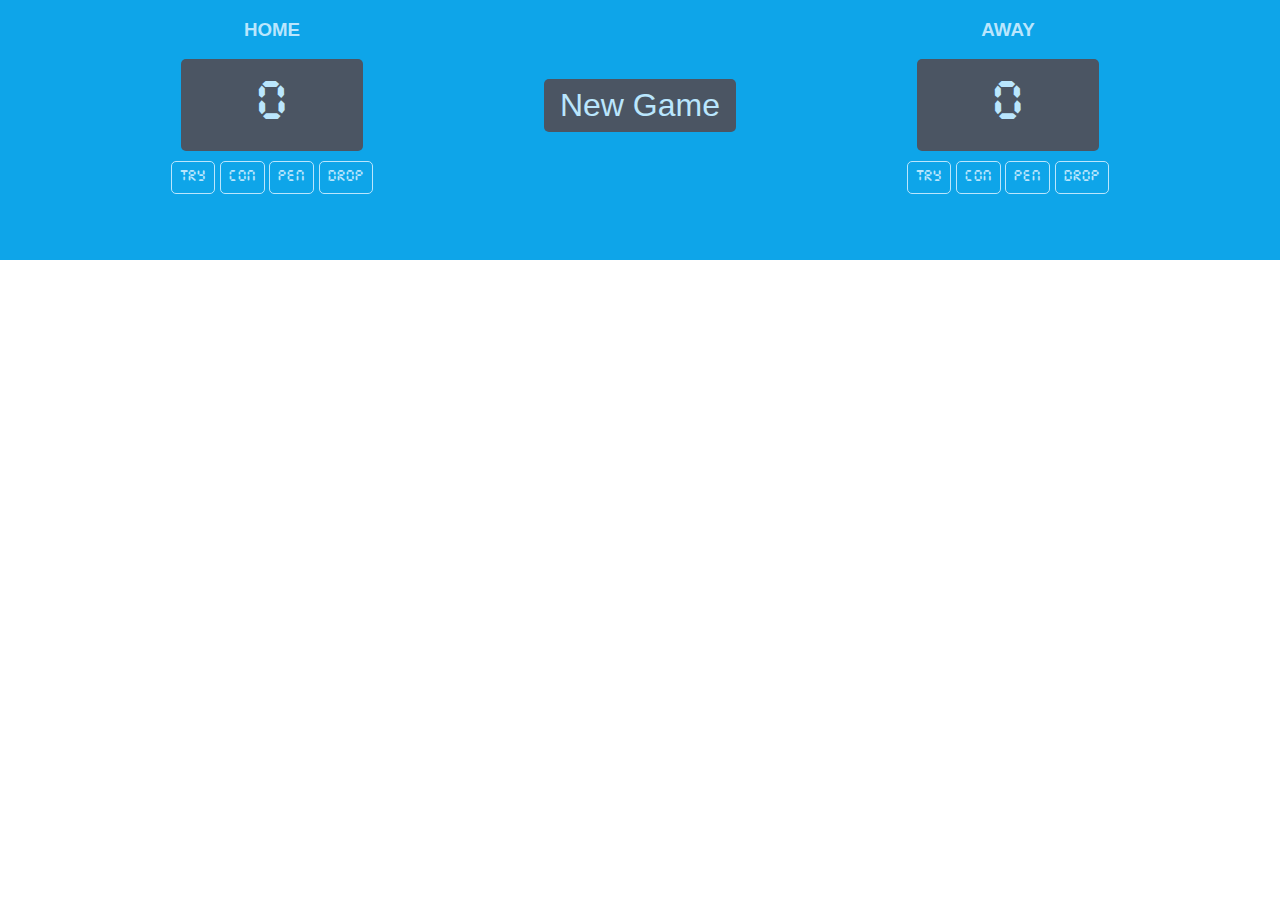
<file: index.html>
<!DOCTYPE html>
<html lang="en">
<head>
    <meta charset="UTF-8">
    <meta name="viewport" content="width=device-width, initial-scale=1.0">
    <title>Rugby Scorecard</title>
    <link rel="stylesheet" href="index.css">
</head>
<body>
    <div class="container">
        <div class="home">
            <h3 class="team" id="home-team" contenteditable="plaintext-only">HOME</h3>
            <p class="score" id="home-score">0</p>
            <button class="score-btn" onclick="homePlusFive()">Try</button>
            <button class="score-btn" onclick="homePlusTwo()">Con</button>
            <button class="score-btn" onclick="homePlusThreePen()">Pen</button>
            <button class="score-btn" onclick="homePlusThreeDrop()">Drop</button>
            <p id="home-data"></p>
        </div>
        <div class="new-game">
            <button id="new-game" onclick="newGame()">New Game</button>
        </div>
        <div class="away">
            <h3 class="team" id="away-team" contenteditable="plaintext-only">AWAY</h3>
            <p class="score" id="away-score">0</p>
            <button class="score-btn" onclick="awayPlusFive()">Try</button>
            <button class="score-btn" onclick="awayPlusTwo()">Con</button>
            <button class="score-btn" onclick="awayPlusThreePen()">Pen</button>
            <button class="score-btn" onclick="awayPlusThreeDrop()">Drop</button>
            <p id="away-data"></p>
        </div>
    </div>
    <script src="index.js"></script>
</body>
</html>
</file>
<file: index.css>
@font-face {
    font-family: "Timer";
    src: url(CursedTimerUlil-Aznm.ttf);
}

body {
    margin: 0;
    text-align: center;
    font-family: Verdana, Geneva, Tahoma, sans-serif;
    width: 100vw;
    height: 100vh;
}

.container {
    display: flex;
    justify-content: space-evenly;
    align-items: center;
    background-color: #0EA5E9;
    background-size: cover;
    padding-bottom: 50px;
    color: #BAE6FD;
}

.score, .score-btn {
    font-family: "Timer", sans-serif;
}

.score {
    background-color: #4B5563;
    border-radius: 5px;
    padding: 20px 0px;
    font-size: 3rem;
    margin: 10px;
}

.score-btn {
    color: #BAE6FD;
    background-color: transparent;
    border: 1px solid #BAE6FD;
    padding: 8px;
    border-radius: 5px;
}

.score-btn:hover {
    background-color: #4B5563;
}

#new-game {
    background-color: #4B5563;
    border: none;
    border-radius: 5px;
    color: #BAE6FD;
    font-size: 2rem;
    padding: 8px 16px;
}

#new-game:hover {
    font-weight: bold;
}

#home-data {
    width: 200px;
}

#away-data {
    width: 200px;
}
</file>
